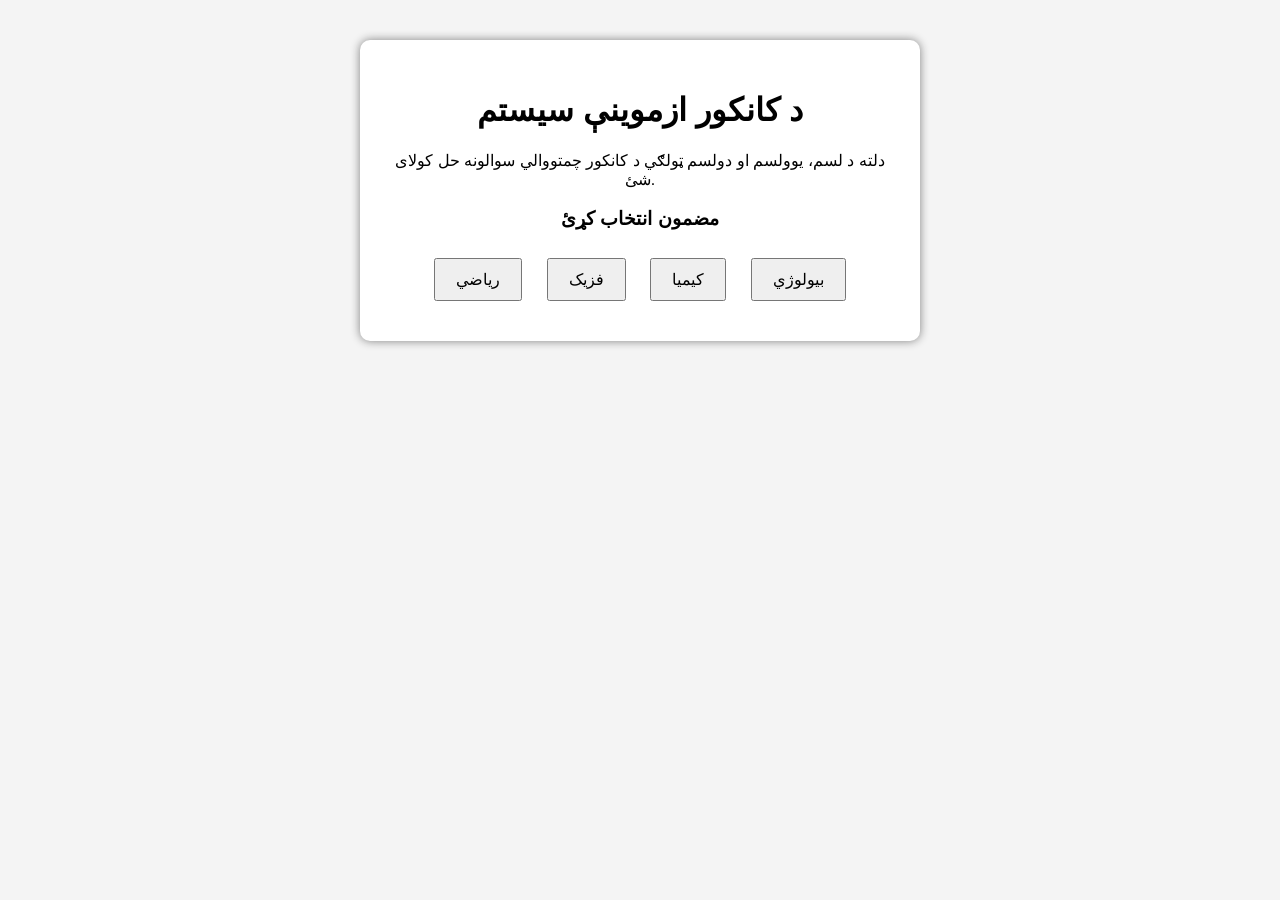
<file: kankor.html>
<!DOCTYPE html>
<html lang="ps">
<head>
<meta charset="UTF-8">
<title>د کانکور ازموینې</title>

<style>
body{
font-family:Arial;
text-align:center;
background:#f4f4f4;
}

.box{
background:white;
padding:30px;
margin:40px auto;
width:500px;
border-radius:10px;
box-shadow:0 0 10px gray;
}

button{
padding:10px 20px;
margin:10px;
font-size:16px;
}
</style>

</head>

<body>

<div class="box">

<h1>د کانکور ازموینې سیستم</h1>

<p>
دلته د لسم، یوولسم او دولسم ټولګي د کانکور
چمتووالي سوالونه حل کولای شئ.
</p>

<h3>مضمون انتخاب کړئ</h3>

<a href="quiz-math.html"><button>ریاضي</button></a>
<a href="quiz-physics.html"><button>فزیک</button></a>
<a href="quiz-chemistry.html"><button>کیمیا</button></a>
<a href="quiz-biology.html"><button>بیولوژي</button></a>

</div>

</body>
</html>
</file>
